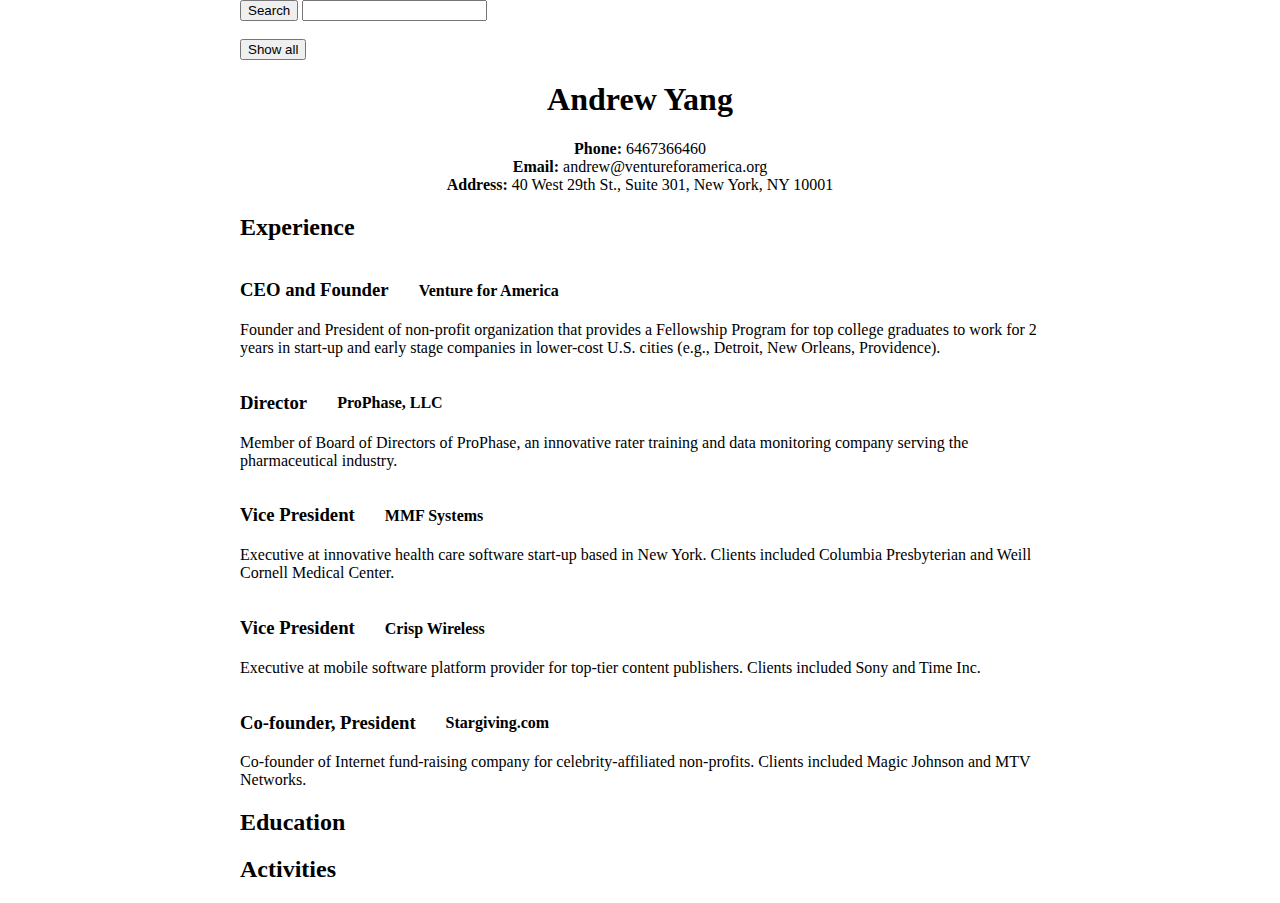
<file: index.html>
<!DOCTYPE html>

<!-- /////////////////////////////////////////////////////////////////////////////////////////
//
//    LET'S MAKE A RESUME! HERE'S THE HTML
//
///////////////////////////////////////////////////////////////////////////////////////// -->

<!--
This is an HTML document. It contains information about how elements in the website
are arranged. In other words, it describes the layout of a website.
-->

<html lang="en">
  <!--
  The <head> of a website generally links to important resources the page will
  need to load. It contains <link>s to CSS files for styles and
  <scripts> for JavaScript files to build interactions.
  -->
  <head>
      <meta charset="utf-8">
      <script src="data.js"></script>
      <link rel="stylesheet" type="text/css" href="styles.css">
  </head>

  <body>
    <!--
    Everything from here to the <script> tags below is the skeleton of the
    website. Your code in app.js will add information to each of the sections of the
    resume below. You can pretty easily figure out what each section will
    display by looking at the class or at what's written between the tags.
    -->
    <input type="button" value="Search" name="search" onclick="search()">
    <input type="text" name="" id="searchText"><br><br>
    <input type="button" value="Show all" onclick="showAll()">
    <div id="content">
      <div class="heading">
        <h1 class="name">
        </h1>
        <div class="contact-info">
        </div>
      </div>
      <div class="section experience">
        <h2 class="section-heading">Experience</h2>
      </div>
      <div class="section education">
        <h2 class="section-heading">Education</h2>
      </div>
      <div class="section activities">
        <h2 class="section-heading">Activities</h2>
      </div>
    </div>
  </body>

  <script src="https://ajax.googleapis.com/ajax/libs/jquery/1.11.3/jquery.min.js"></script>
  <script src="app.js"></script>
</html>
</file>
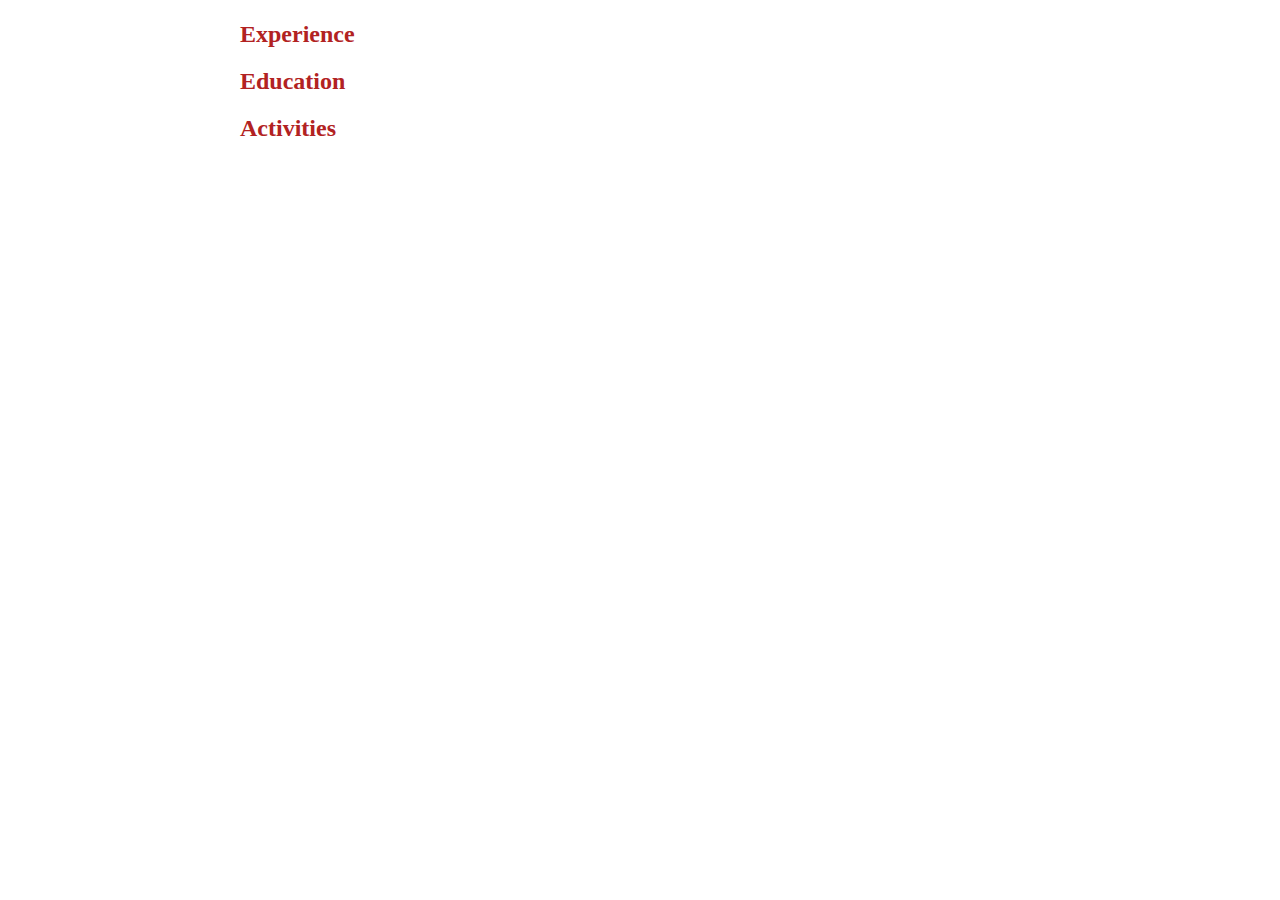
<file: lesson2/index.html>
<!DOCTYPE html>

<!-- /////////////////////////////////////////////////////////////////////////////////////////
//
//    LET'S MAKE A RESUME! HERE'S THE HTML
//
///////////////////////////////////////////////////////////////////////////////////////// -->

<!--
This is an HTML document. It contains information about how elements in the website
are arranged. In other words, it describes the layout of a website.
-->

<html lang="en">
  <!--
  The <head> of a website generally links to important resources the page will
  need to load. It contains <link>s to CSS files for styles and
  <scripts> for JavaScript files to build interactions.
  -->
  <head>
      <meta charset="utf-8">
      <script src="data.js"></script>
      <link rel="stylesheet" type="text/css" href="styles.css">
  </head>

  <body>
    <!--
    Everything from here to the <script> tags below is the skeleton of the
    website. Your code in app.js will add information to each of the sections of the
    resume below. You can pretty easily figure out what each section will
    display by looking at the class or at what's written between the tags.
    -->
    <div id="content">
      <div class="heading">
        <h1 class="name">
        </h1>
        <div class="contact-info">
        </div>
      </div>
      <div class="section experience">
        <h2 class="section-heading">Experience</h2>
      </div>
      <div class="section education">
        <h2 class="section-heading">Education</h2>
      </div>
      <div class="section activities">
        <h2 class="section-heading">Activities</h2>
      </div>
    </div>
  </body>

  <script src="https://ajax.googleapis.com/ajax/libs/jquery/1.11.3/jquery.min.js"></script>
  <script src="app.js"></script>
</html>
</file>
<file: styles.css>
/* 
* @Author: Mark Bennett
* @Date:   2015-07-20 17:32:26
* @Last Modified by:   Mark Bennett
* @Last Modified time: 2015-07-21 14:17:27
*/

/*/////////////////////////////////////////////////////////////////////////////////////////////////////
///           
///    LET'S MAKE THIS THING PRETTY - SAY HELLO TO CSS!  
///           
/////////////////////////////////////////////////////////////////////////////////////////////////////*/

body {
  max-width: 800px;
  margin: 0 auto;
} 

.heading {
  text-align: center;
}

.job-title{
	position: relative;
	float: left;
}

.job-company{
	position: relative;
	float: left;
	margin-left: 30px;
}

.job-description{
	clear: left;
}
</file>
<file: lesson2/styles.css>
/* 
* @Author: Mark Bennett
* @Date:   2015-07-20 17:32:26
* @Last Modified by:   Mark Bennett
* @Last Modified time: 2015-07-21 14:47:15
*/

/*/////////////////////////////////////////////////////////////////////////////////////////////////////
///           
///    LET'S MAKE THIS THING PRETTY - SAY HELLO TO CSS!  
///           
/////////////////////////////////////////////////////////////////////////////////////////////////////*/

/* 
CSS makes things look pretty! 

For more info on css selectors, read here: http://www.cheetyr.com/css-selectors
For more info on css properties, read here: http://media.mediatemple.netdna-cdn.com/wp-content/uploads/images/css3-cheat-sheet/css3-cheat-sheet.pdf
*/

body {
  max-width: 800px;
  margin: 0 auto;
} 

.heading {
  text-align: center;
}

.job-title{
	position: relative;
	float: left;
}

.job-company{
	position: relative;
	float: left;
	margin-left: 30px;
}

.job-description{
	clear: left;
}

.name, .section-heading {
  color: firebrick;
}
</file>
